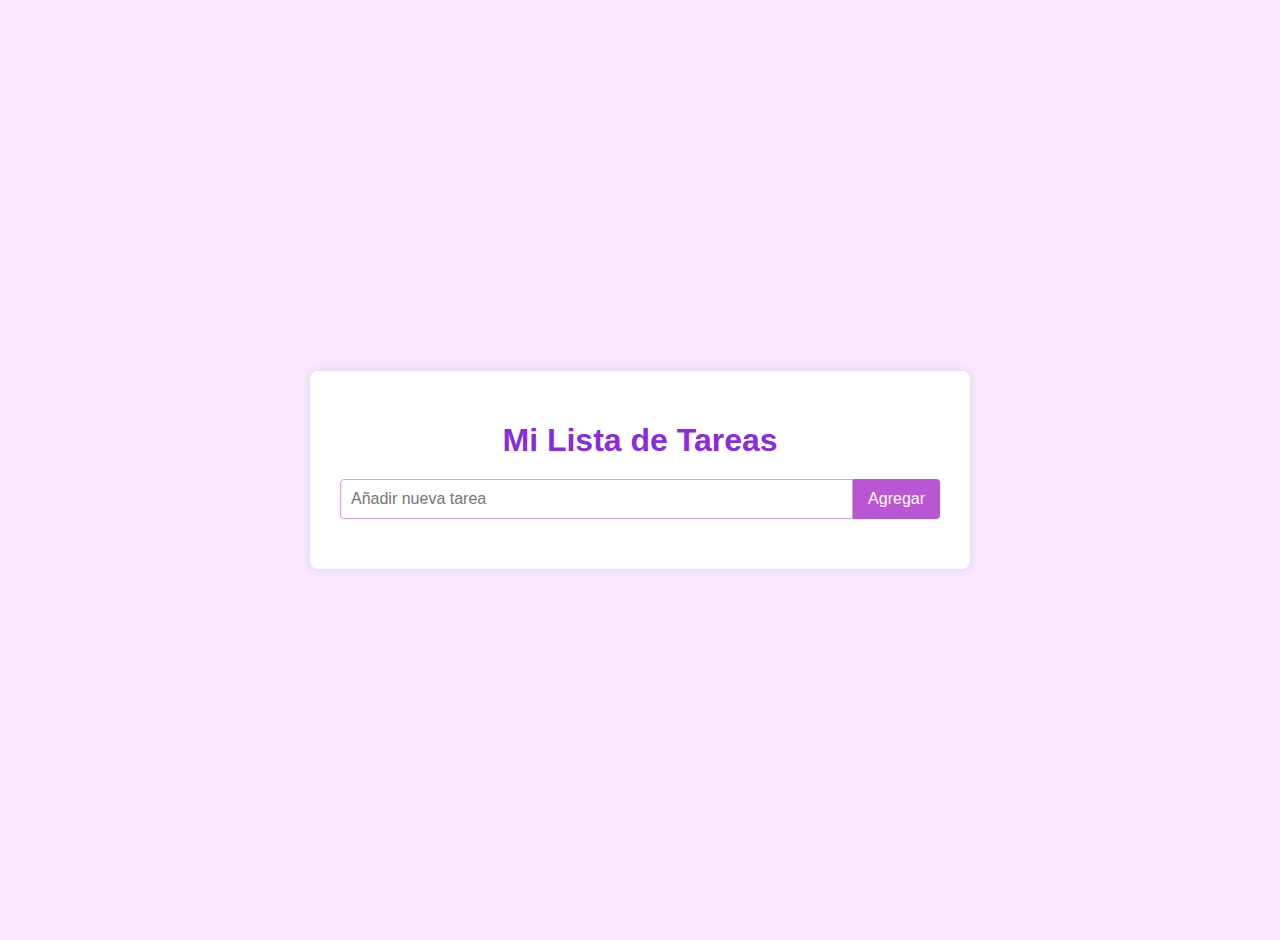
<file: algoritmo/index.html>
<!DOCTYPE html>
<html lang="es">
<head>
    <meta charset="UTF-8">
    <meta name="viewport" content="width=device-width, initial-scale=1.0">
    <title>Lista de Tareas</title>
    <link rel="stylesheet" href="style.css">
</head>
<body>
    <div class="container">
        <h1>Mi Lista de Tareas</h1>
        <div class="input-container">
            <input type="text" id="nueva-tarea" placeholder="Añadir nueva tarea">
            <button id="agregar-tarea">Agregar</button>
        </div>
        <ul id="lista-tareas">
            </ul>
    </div>
    <script src="script.js"></script>
</body>
</html>
</file>
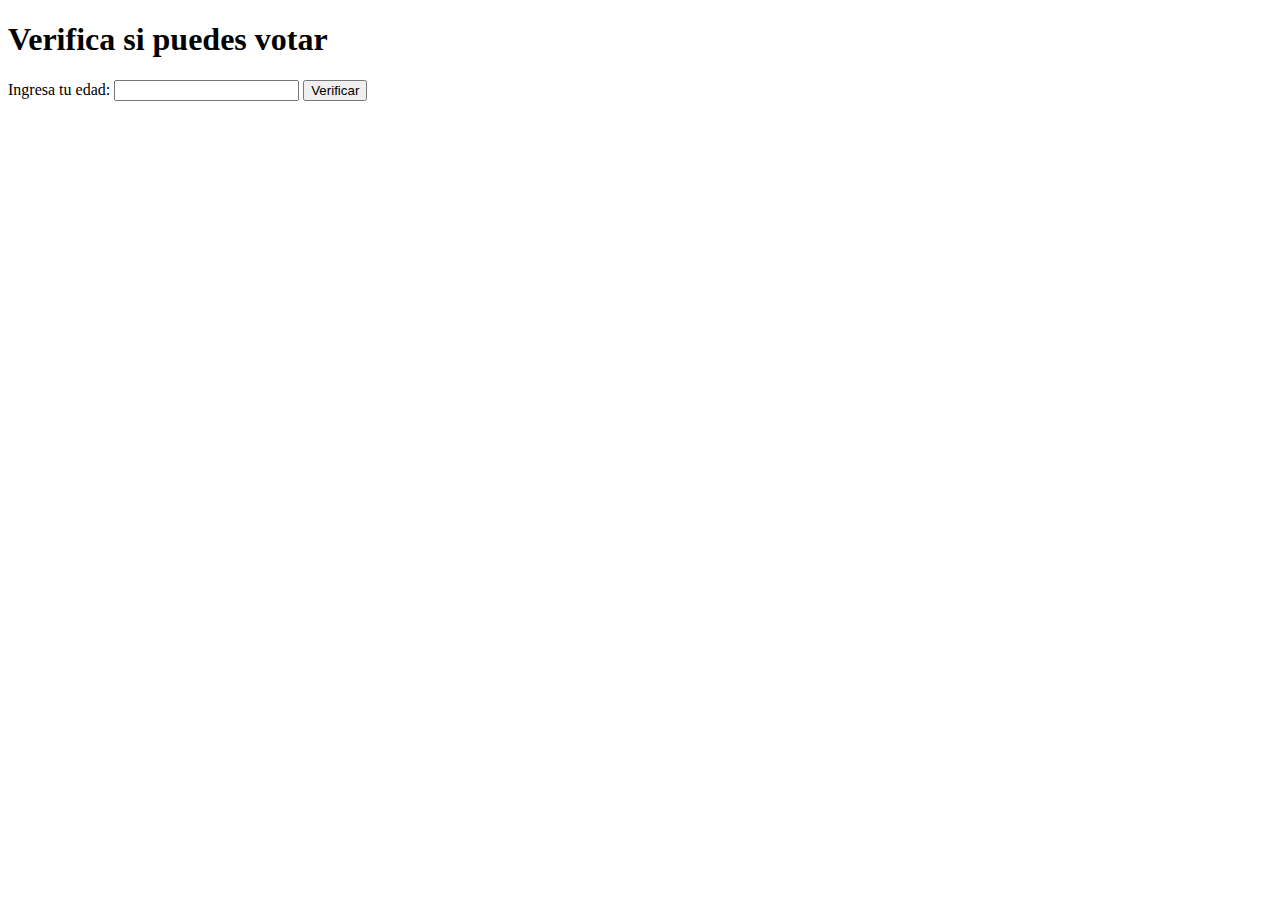
<file: Estructuras de control/index.html>
<!DOCTYPE html>
<html lang="es">
<head>
  <meta charset="UTF-8">
  <title>Control de Flujo</title>
</head>
<body>
  <h1>Verifica si puedes votar</h1>
  <label for="edad">Ingresa tu edad:</label>
  <input type="number" id="edad" />
  <button onclick="verificarEdad()">Verificar</button>

  <p id="resultado"></p>
  <script src="script.js"></script>
</body>
</html>
</file>
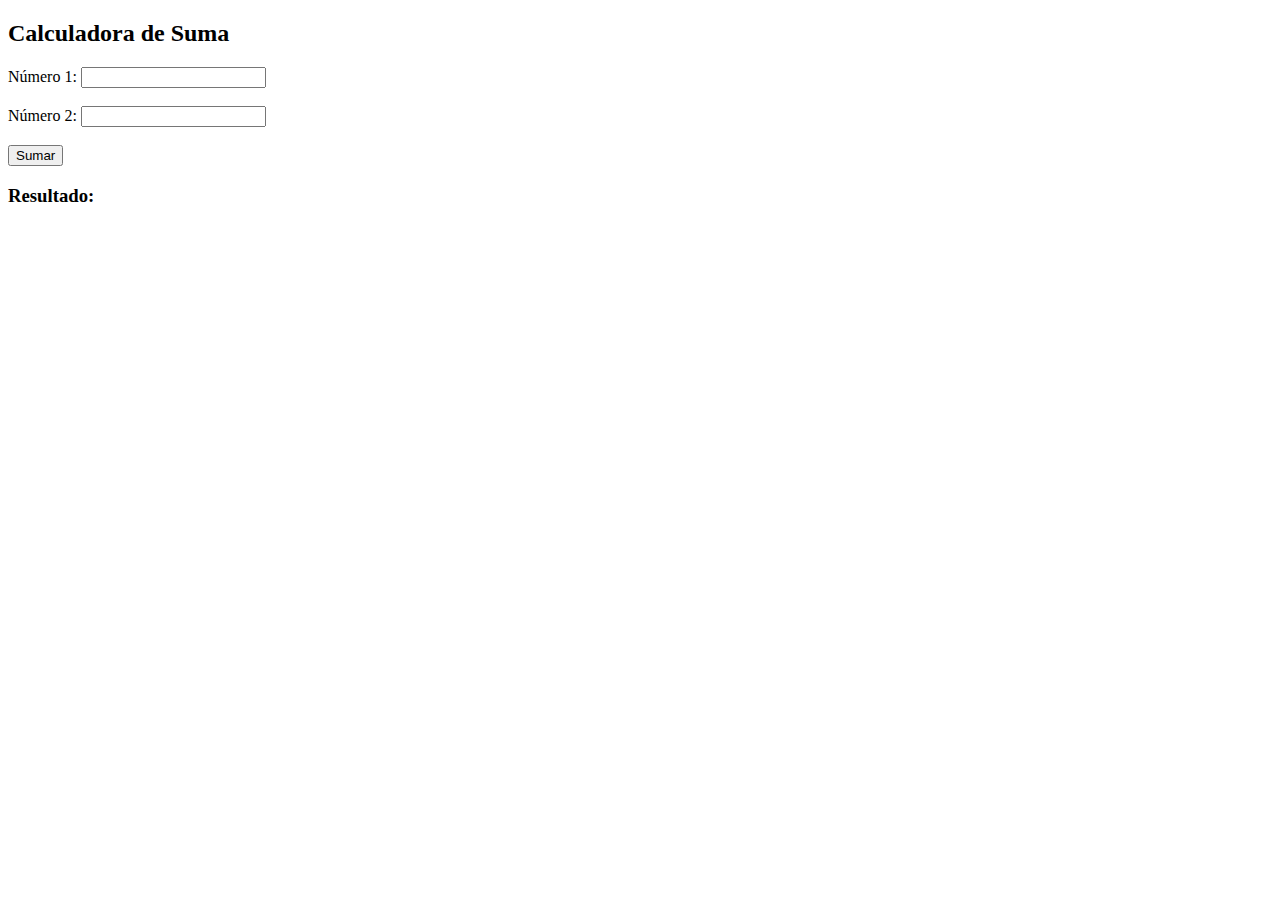
<file: funciones/index.html>
<!DOCTYPE html>
<html lang="es">
<head>
  <meta charset="UTF-8">
  <title>Calculadora de Suma</title>
</head>
<body>
  <h2>Calculadora de Suma</h2>

  <label for="num1">Número 1:</label>
  <input type="number" id="num1"><br><br>

  <label for="num2">Número 2:</label>
  <input type="number" id="num2"><br><br>

  <button onclick="mostrarResultado()">Sumar</button>

  <h3>Resultado: <span id="resultado"></span></h3>

  <!-- Enlazamos el archivo JS -->
  <script src="script.js"></script>
</body>
</html>
</file>
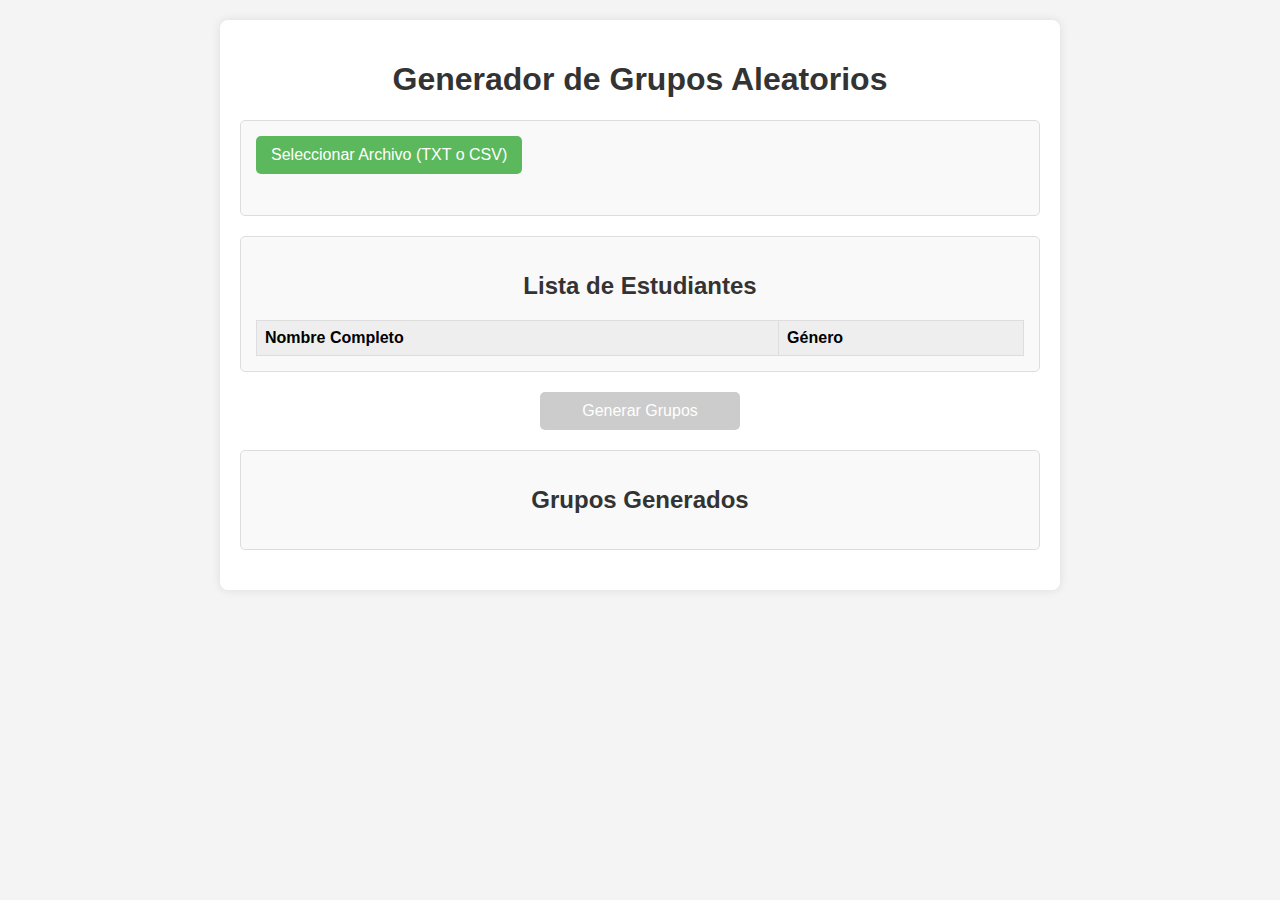
<file: grupos/index.html>
<!DOCTYPE html>
<html lang="es">
<head>
    <meta charset="UTF-8">
    <meta name="viewport" content="width=device-width, initial-scale=1.0">
    <title>Generador de Grupos Aleatorios</title>
    <link rel="stylesheet" href="style.css">
</head>
<body>
    <div class="container">
        <h1>Generador de Grupos Aleatorios</h1>

        <div class="upload-section">
            <label for="file-upload" class="file-upload-button">Seleccionar Archivo (TXT o CSV)</label>
            <input type="file" id="file-upload" accept=".txt,.csv">
            <p id="file-name"></p>
        </div>

        <div class="list-section">
            <h2>Lista de Estudiantes</h2>
            <table id="student-table">
                <thead>
                    <tr>
                        <th>Nombre Completo</th>
                        <th>Género</th>
                    </tr>
                </thead>
                <tbody id="student-list">
                    </tbody>
            </table>
        </div>

        <button id="generate-groups-button" disabled>Generar Grupos</button>

        <div class="groups-section">
            <h2>Grupos Generados</h2>
            <div id="groups-container">
                </div>
        </div>
    </div>

    <script src="script.js"></script>
</body>
</html>
</file>
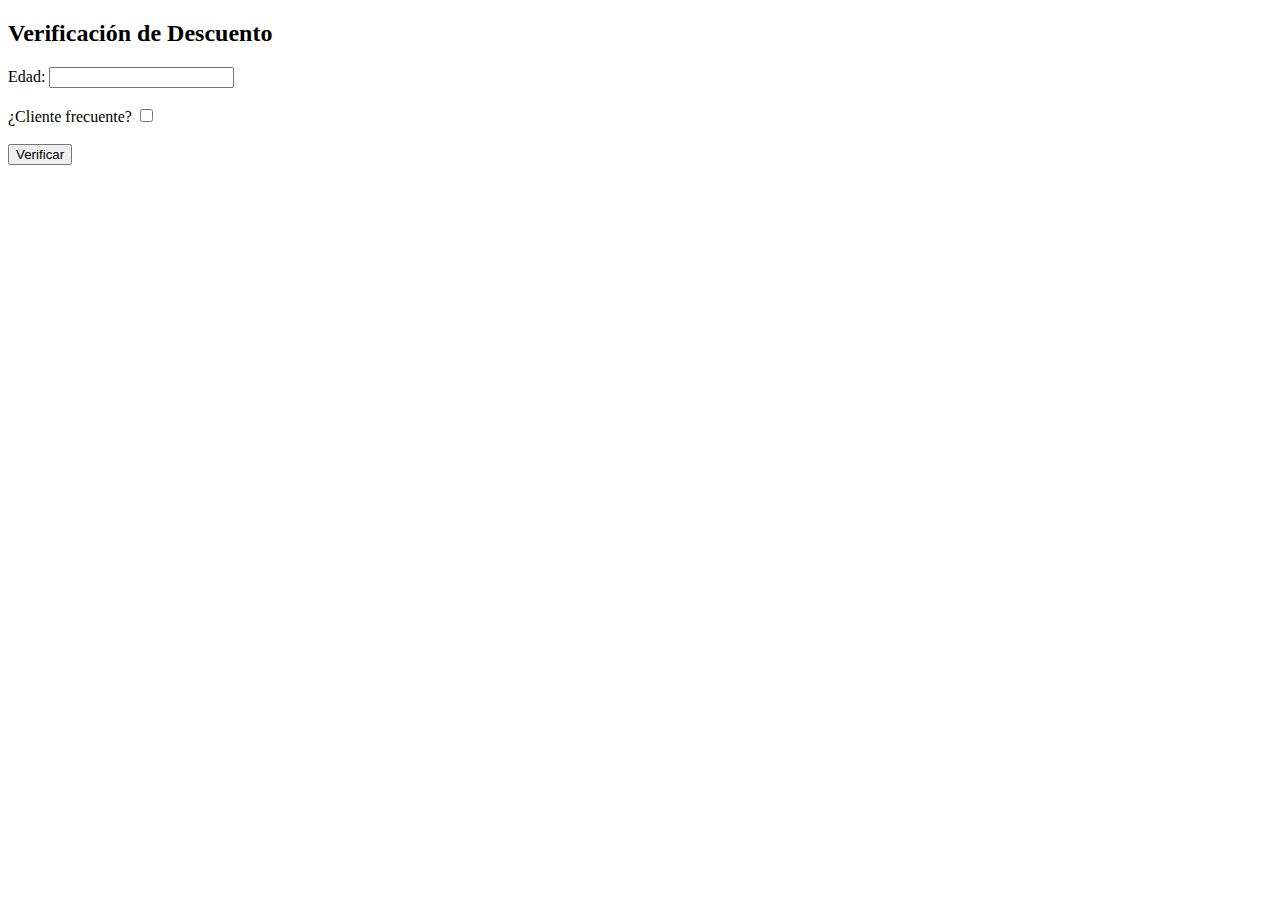
<file: OPERADORES/index.html>
<!DOCTYPE html>
<html lang="es">
<head>
  <meta charset="UTF-8">
  <title>Verificar Descuento</title>
</head>
<body>
  <h2>Verificación de Descuento</h2>
  <label for="edad">Edad:</label>
  <input type="number" id="edad"><br><br>

  <label for="frecuente">¿Cliente frecuente?</label>
  <input type="checkbox" id="frecuente"><br><br>

  <button onclick="verificarDescuento()">Verificar</button>
  <p id="resultado"></p>

  <script src="script.js"></script>
</body>
</html>
</file>
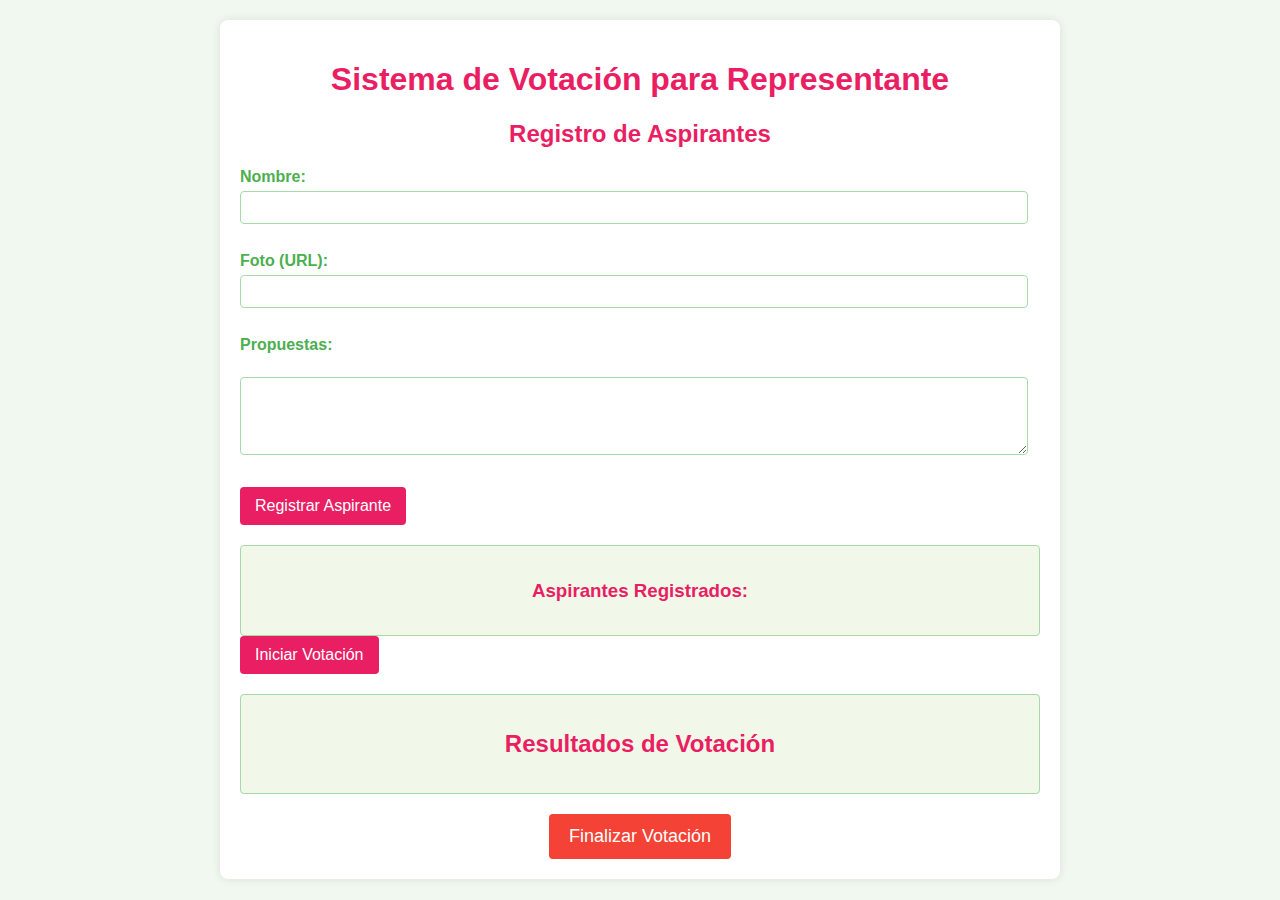
<file: votaciones/index.html>
<!DOCTYPE html>
<html lang="es">
<head>
    <meta charset="UTF-8">
    <meta name="viewport" content="width=device-width, initial-scale=1.0">
    <title>Sistema de Votación para Representante</title>
    <link rel="stylesheet" href="style.css">
</head>
<body>
    <div class="container">
        <h1>Sistema de Votación para Representante</h1>

        <div id="admin-section">
            <h2>Registro de Aspirantes</h2>
            <form id="aspirant-form">
                <label for="nombre-aspirante">Nombre:</label>
                <input type="text" id="nombre-aspirante" required><br><br>

                <label for="foto-aspirante">Foto (URL):</label>
                <input type="url" id="foto-aspirante"><br><br>

                <label for="propuestas-aspirante">Propuestas:</label><br>
                <textarea id="propuestas-aspirante" rows="4" required></textarea><br><br>

                <button type="button" onclick="registrarAspirante()">Registrar Aspirante</button>
            </form>
            <div id="aspirantes-registrados">
                <h3>Aspirantes Registrados:</h3>
                <ul id="lista-aspirantes">
                    </ul>
            </div>
            <button id="iniciar-votacion-btn" onclick="iniciarVotacion()" disabled>Iniciar Votación</button>
        </div>

        <div id="votation-section" style="display: none;">
            <h2>Votación</h2>
            <form id="voter-form">
                <label for="nombre-votante">Nombre:</label>
                <input type="text" id="nombre-votante" required><br><br>

                <label for="curso-votante">Curso:</label>
                <input type="text" id="curso-votante" required><br><br>

                <label for="codigo-votante">Código Estudiantil (6 dígitos):</label>
                <input type="text" id="codigo-votante" pattern="[0-9]{6}" required><br><br>

                <button type="button" onclick="mostrarCandidatos()">Continuar a Votación</button>
            </form>

            <div id="candidates-section" style="display: none;">
                <h3>Candidatos:</h3>
                <div id="lista-candidatos">
                    </div>
                <button type="button" onclick="registrarVoto()" disabled id="votar-btn">Registrar Voto</button>
                <p id="mensaje-votacion"></p>
            </div>
        </div>

        <div id="results-section">
            <h2>Resultados de Votación</h2>
            <ul id="resultados-lista">
                </ul>
        </div>

        <button id="finalizar-votacion-btn" onclick="finalizarVotacion()">Finalizar Votación</button>

        <div id="votacion-finalizada-mensaje" class="votacion-finalizada" style="display: none;">
            <h2>La votación ha finalizado.</h2>
            <p>Los resultados finales son los siguientes:</p>
            <ul id="resultados-finales-lista">
                </ul>
        </div>
    </div>

    <script src="script.js"></script>
</body>
</html>
</file>
<file: algoritmo/style.css>
body {
    font-family: sans-serif;
    margin: 20px;
    background-color: #f8e8ff; /* Rosa claro de fondo */
    display: flex;
    justify-content: center;
    align-items: center;
    min-height: 100vh;
}

.container {
    background-color: #fff;
    padding: 30px;
    border-radius: 8px;
    box-shadow: 0 0 10px rgba(0, 0, 0, 0.1);
    width: 80%;
    max-width: 600px;
}

h1 {
    text-align: center;
    color: #8a2be2; /* Morado */
    margin-bottom: 20px;
}

.input-container {
    display: flex;
    margin-bottom: 20px;
}

#nueva-tarea {
    flex-grow: 1;
    padding: 10px;
    border: 1px solid #dda0dd; /* Rosa medio para el borde */
    border-radius: 4px 0 0 4px;
    font-size: 16px;
}

#agregar-tarea {
    background-color: #ba55d3; /* Morado medio */
    color: white;
    border: none;
    padding: 10px 15px;
    border-radius: 0 4px 4px 0;
    cursor: pointer;
    font-size: 16px;
}

#agregar-tarea:hover {
    background-color: #9932cc; /* Morado oscuro */
}

#lista-tareas {
    list-style-type: none;
    padding: 0;
}

#lista-tareas li {
    display: flex;
    align-items: center;
    padding: 10px 0;
    border-bottom: 1px solid #eee;
}

#lista-tareas li:last-child {
    border-bottom: none;
}

#lista-tareas li input[type="checkbox"] {
    margin-right: 10px;
    /* Ocultar el checkbox por defecto para personalizarlo */
    appearance: none;
    -webkit-appearance: none;
    width: 18px;
    height: 18px;
    border: 1px solid #dda0dd; /* Borde rosa para el checkbox no marcado */
    border-radius: 4px;
    background-color: #fff;
    cursor: pointer;
    display: flex;
    justify-content: center;
    align-items: center;
}

#lista-tareas li input[type="checkbox"]:checked {
    background-color: #5cb85c; /* Verde para el checkbox marcado */
    border-color: #5cb85c;
}

#lista-tareas li input[type="checkbox"]:checked::before {
    content: "\2713"; /* Símbolo de check blanco */
    color: white;
    font-size: 14px;
}

#lista-tareas li span {
    flex-grow: 1;
}

#lista-tareas li.completada span {
    text-decoration: line-through;
    color: #888;
}

#lista-tareas li button.eliminar-tarea {
    background-color: #e75480; /* Rosa fuerte para eliminar */
    color: white;
    border: none;
    padding: 5px 10px;
    border-radius: 4px;
    cursor: pointer;
    font-size: 14px;
    margin-left: 10px;
}

#lista-tareas li button.eliminar-tarea:hover {
    background-color: #d11a5b; /* Rosa oscuro para el hover de eliminar */
}
</file>
<file: grupos/style.css>
body {
    font-family: sans-serif;
    margin: 20px;
    background-color: #f4f4f4;
}

.container {
    max-width: 800px;
    margin: 0 auto;
    background-color: #fff;
    padding: 20px;
    border-radius: 8px;
    box-shadow: 0 0 10px rgba(0, 0, 0, 0.1);
}

h1, h2 {
    text-align: center;
    color: #333;
}

.upload-section, .list-section, .groups-section {
    margin-bottom: 20px;
    padding: 15px;
    border: 1px solid #ddd;
    border-radius: 5px;
    background-color: #f9f9f9;
}

.file-upload-button {
    display: inline-block;
    padding: 10px 15px;
    background-color: #5cb85c;
    color: white;
    border: none;
    border-radius: 5px;
    cursor: pointer;
    margin-bottom: 10px;
}

#file-upload {
    display: none;
}

#file-name {
    font-style: italic;
    color: #777;
}

#student-table {
    width: 100%;
    border-collapse: collapse;
    margin-top: 10px;
}

#student-table th, #student-table td {
    border: 1px solid #ddd;
    padding: 8px;
    text-align: left;
}

#student-table th {
    background-color: #eee;
}

#generate-groups-button {
    display: block;
    width: 200px;
    padding: 10px 15px;
    background-color: #007bff;
    color: white;
    border: none;
    border-radius: 5px;
    cursor: pointer;
    margin: 20px auto;
    font-size: 16px;
}

#generate-groups-button:disabled {
    background-color: #ccc;
    cursor: not-allowed;
}

#groups-container {
    display: flex;
    flex-wrap: wrap;
    gap: 15px;
}

.group {
    border: 1px solid #bbb;
    padding: 10px;
    border-radius: 5px;
    background-color: #f0f0f0;
    width: calc(33% - 15px); /* Aproximadamente 3 grupos por fila */
    box-sizing: border-box;
}

.group h3 {
    margin-top: 0;
    color: #333;
}
</file>
<file: votaciones/style.css>
body {
    font-family: sans-serif;
    margin: 20px;
    background-color: #f0f8f0; /* Verde muy claro */
}

.container {
    max-width: 800px;
    margin: 0 auto;
    background-color: #fff;
    padding: 20px;
    border-radius: 8px;
    box-shadow: 0 0 10px rgba(0, 0, 0, 0.1);
}

h1, h2, h3 {
    color: #e91e63; /* Rosa */
    text-align: center;
}

label {
    display: block;
    margin-bottom: 5px;
    font-weight: bold;
    color: #4caf50; /* Verde */
}

input[type="text"],
input[type="url"],
textarea {
    width: calc(100% - 12px);
    padding: 8px;
    margin-bottom: 10px;
    border: 1px solid #a7d9a9; /* Verde claro */
    border-radius: 4px;
    box-sizing: border-box;
}

button {
    background-color: #e91e63; /* Rosa */
    color: white;
    padding: 10px 15px;
    border: none;
    border-radius: 4px;
    cursor: pointer;
    font-size: 16px;
    transition: background-color 0.3s ease;
}

button:hover {
    background-color: #c2185b; /* Rosa oscuro */
}

#aspirantes-registrados, #results-section {
    margin-top: 20px;
    padding: 15px;
    border: 1px solid #a7d9a9; /* Verde claro */
    border-radius: 4px;
    background-color: #f1f8e9; /* Verde muy claro */
}

#lista-aspirantes li {
    margin-bottom: 8px;
    color: #388e3c; /* Verde oscuro */
}

.candidato-card {
    border: 1px solid #a7d9a9; /* Verde claro */
    padding: 10px;
    margin-bottom: 10px;
    border-radius: 4px;
    display: flex;
    align-items: center;
    background-color: #f9fbe7; /* Verde muy claro */
}

.candidato-card img {
    width: 50px;
    height: 50px;
    border-radius: 50%;
    margin-right: 10px;
    object-fit: cover;
    border: 2px solid #81c784; /* Verde */
}

.candidato-info {
    flex-grow: 1;
}

.candidato-info h4 {
    margin-top: 0;
    margin-bottom: 5px;
    color: #e91e63; /* Rosa */
}

.candidato-info p {
    margin-bottom: 0;
    font-size: 0.9em;
    color: #558b2f; /* Verde */
}

.candidato-select {
    margin-left: 10px;
}

#resultados-lista li {
    margin-bottom: 8px;
    font-weight: bold;
    color: #e91e63; /* Rosa */
}

#mensaje-votacion {
    margin-top: 10px;
    font-style: italic;
    color: #4caf50; /* Verde */
}

#finalizar-votacion-btn {
    background-color: #f44336; /* Rojo para indicar peligro */
    color: white;
    padding: 12px 20px;
    border: none;
    border-radius: 4px;
    cursor: pointer;
    font-size: 18px;
    margin-top: 20px;
    transition: background-color 0.3s ease;
    display: block;
    margin-left: auto;
    margin-right: auto;
}

#finalizar-votacion-btn:hover {
    background-color: #d32f2f; /* Rojo oscuro */
}

.votacion-finalizada {
    text-align: center;
    padding: 20px;
    background-color: #ffebee; /* Rosa muy claro */
    border: 1px solid #f48fb1; /* Rosa claro */
    border-radius: 4px;
    margin-top: 20px;
    color: #c62828; /* Rojo oscuro */
    font-size: 1.2em;
}
</file>
